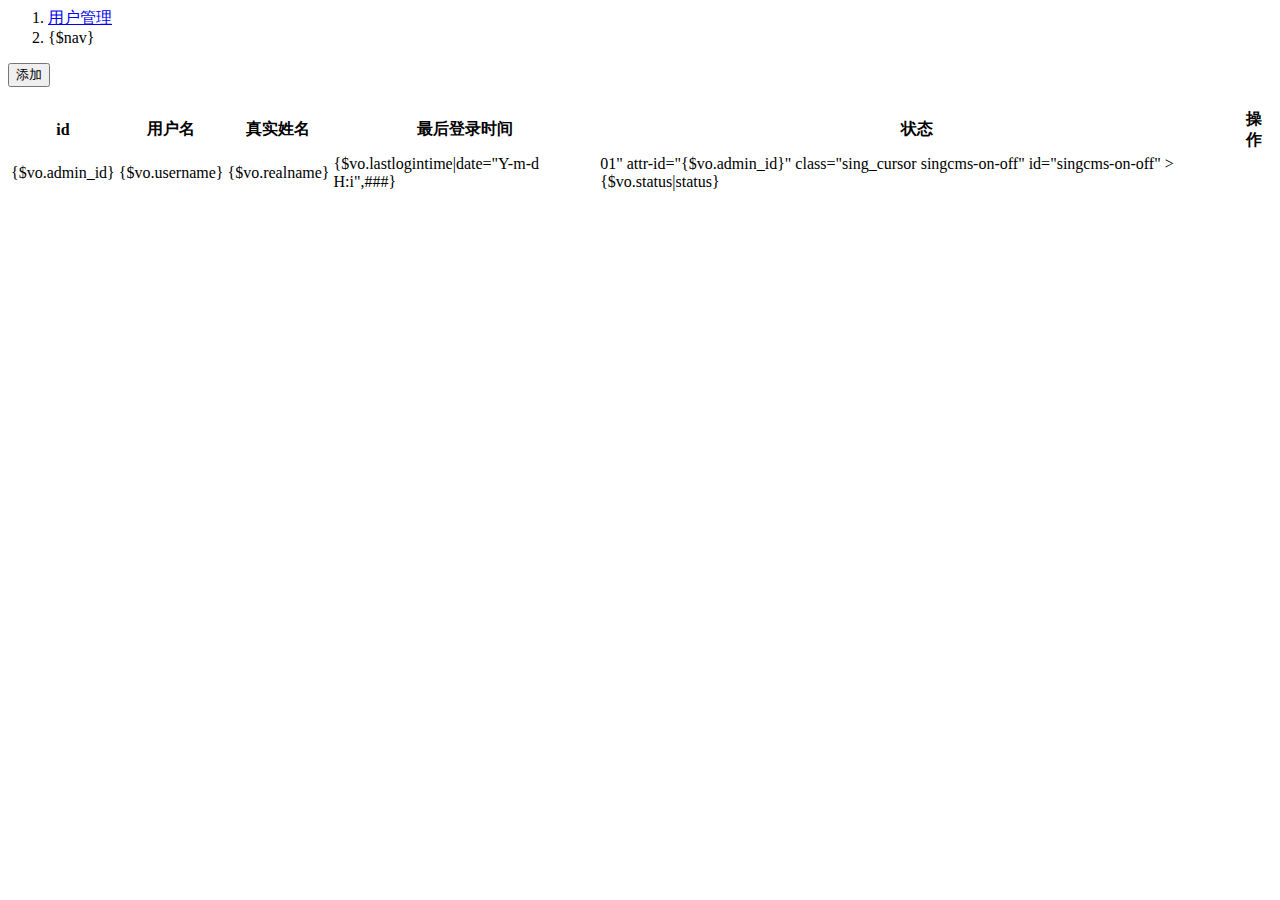
<file: workspace/Html/adminhtml/Admin/index.html>
<include file="Index/header" />
<body>

<div id="wrapper">

    <include file="Index/nav"/>

    <div id="page-wrapper">

    <div class="container-fluid">

        <!-- Page Heading -->
        <div class="row">
            <div class="col-lg-12">

                <ol class="breadcrumb">
                    <li>
                        <i class="fa fa-dashboard"></i>  <a href="/admin.php?c=admin">用户管理</a>
                    </li>
                    <li class="active">
                        <i class="fa fa-table"></i>{$nav}
                    </li>
                </ol>
            </div>
        </div>
        <!-- /.row -->
        
        <div>
          <button  id="button-add" type="button" class="btn btn-primary dropdown-toggle" data-toggle="dropdown" aria-haspopup="true" aria-expanded="false"><span class="glyphicon glyphicon-plus" aria-hidden="true"></span>添加 </button>
        </div>
        <div class="row">
            <div class="col-lg-6">
                <h3></h3>
                <div class="table-responsive">
                    <form id="singcms-listorder">
                    <table class="table table-bordered table-hover singcms-table">
                        <thead>
                        <tr>
                            <th>id</th>
                            <th>用户名</th>
                            <th>真实姓名</th>
                            <th>最后登录时间</th>
                            <th>状态</th>
                            <th>操作</th>
                        </tr>
                        </thead>
                        <tbody>
                        <volist name="admins" id="vo">
                            <tr>
                                
                                <td>{$vo.admin_id}</td>
                                <td>{$vo.username}</td>
                                <td>{$vo.realname}</td>
                                <td>{$vo.lastlogintime|date="Y-m-d H:i",###}</td>
                                <td><span  attr-status="<if condition="$vo['status'] eq 1">0<else/>1</if>"  attr-id="{$vo.admin_id}" class="sing_cursor singcms-on-off" id="singcms-on-off" >{$vo.status|status}</span></td>
                                <td>    <a href="javascript:void(0)" attr-id="{$vo.admin_id}" id="singcms-delete"  attr-a="admin" attr-message="删除"><span class="glyphicon glyphicon-remove-circle" aria-hidden="true"></span></a></td>
                            </tr>
                        </volist>

                        </tbody>
                    </table>
                    </form>
                    
                </div>
            </div>

        </div>
        <!-- /.row -->
    </div>
    <!-- /.container-fluid -->

</div>
<!-- /#page-wrapper -->

</div>
<!-- /#wrapper -->
<!-- Morris Charts JavaScript -->
<script>
    var SCOPE = {
        'add_url' : '/admin.php?c=admin&a=add',
        'edit_url' : '/admin.php?c=admin&a=edit',
        'set_status_url' : '/admin.php?c=admin&a=setStatus',
        'index_url' : '/',

    }
</script>

<include file="Index/footer" />
</file>
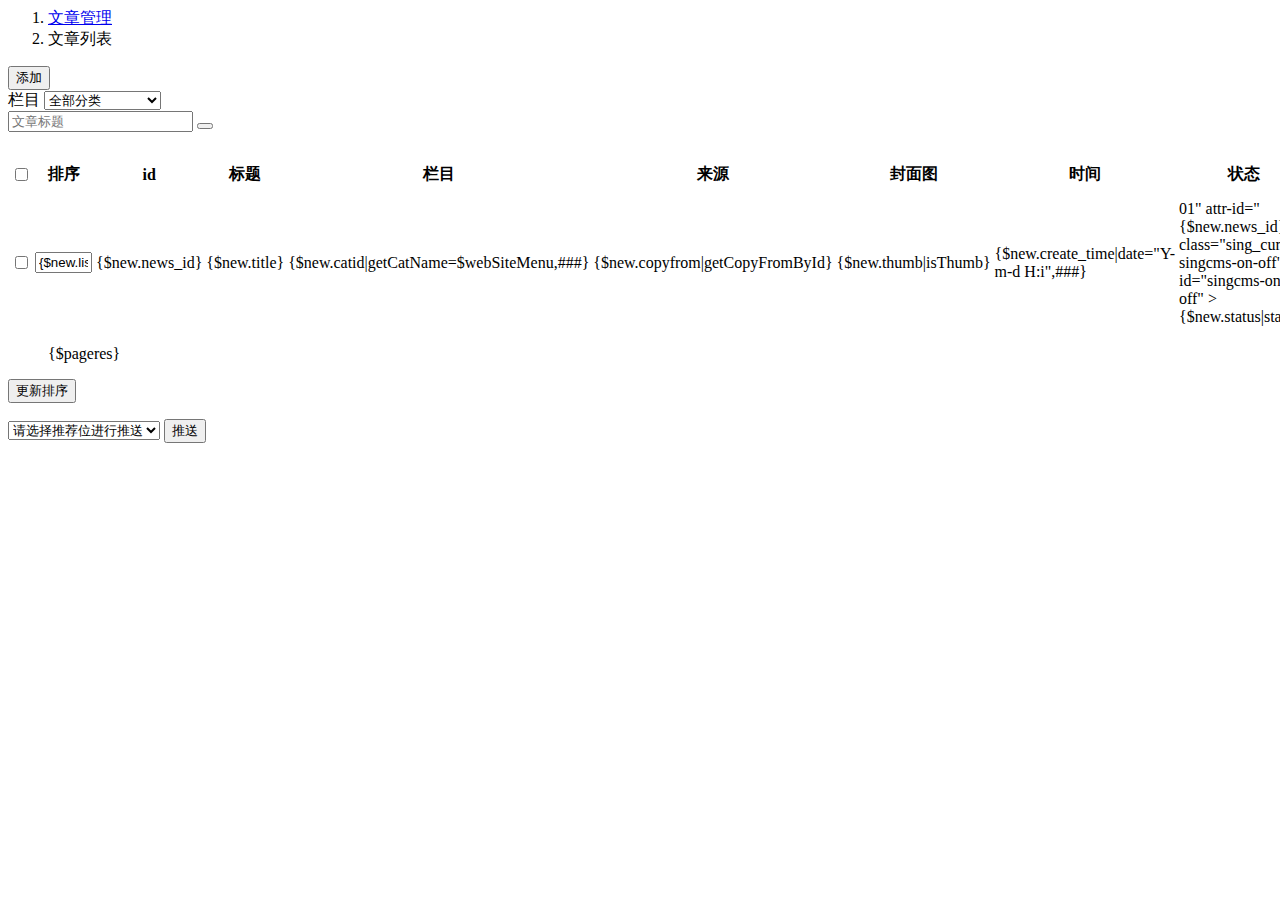
<file: workspace/Html/adminhtml/Content/index.html>
<include file="Index/header" />
<body>
<div id="wrapper">

  <include file="Index/nav"/>
  <div id="page-wrapper">

    <div class="container-fluid" >

      <!-- Page Heading -->
      <div class="row">
        <div class="col-lg-12">

          <ol class="breadcrumb">
            <li>
              <i class="fa fa-dashboard"></i>  <a href="/admin.php?c=content">文章管理</a>
            </li>
            <li class="active">
              <i class="fa fa-table"></i>文章列表
            </li>
          </ol>
        </div>
      </div>
      <!-- /.row -->
      <div >
        <button  id="button-add" type="button" class="btn btn-primary dropdown-toggle" data-toggle="dropdown" aria-haspopup="true" aria-expanded="false"><span class="glyphicon glyphicon-plus" aria-hidden="true"></span>添加 </button>
      </div>
      <div class="row">
        <form action="/admin.php" method="get">
          <div class="col-md-3">
            <div class="input-group">
              <span class="input-group-addon">栏目</span>
              <select class="form-control" name="catid">
                <option value='' >全部分类</option>
                <foreach name="webSiteMenu" item="sitenav">
                  <option value="{$sitenav.menu_id}" >{$sitenav.name}</option>
                </foreach>
              </select>
            </div>
          </div>
          <input type="hidden" name="c" value="content"/>
          <input type="hidden" name="a" value="index"/>
          <div class="col-md-3">
            <div class="input-group">
              <input class="form-control" name="title" type="text" value="" placeholder="文章标题" />
                <span class="input-group-btn">
                  <button id="sub_data" type="submit" class="btn btn-primary"><i class="glyphicon glyphicon-search"></i></button>
                </span>
            </div>
          </div>
        </form>
      </div>
      <div class="row">
        <div class="col-lg-6">
          <h3></h3>
          <div class="table-responsive">
            <form id="singcms-listorder">
              <table class="table table-bordered table-hover singcms-table">
                <thead>
                <tr>
                  <th id="singcms-checkbox-all" width="10"><input type="checkbox"/></th>
                  <th width="14">排序</th><!--6.7-->
                  <th>id</th>
                  <th>标题</th>
                  <th>栏目</th>
                  <th>来源</th>
                  <th>封面图</th>
                  <th>时间</th>
                  <th>状态</th>
                  <th>操作</th>
                </tr>
                </thead>
                <tbody>
                <volist name="news" id="new">
                  <tr>
                    <td><input type="checkbox" name="pushcheck" value="{$new.news_id}"></td>
                    <td><input size=4 type='text'  name='listorder[{$new.news_id}]' value="{$new.listorder}"/></td><!--6.7-->
                    <td>{$new.news_id}</td>
                    <td>{$new.title}</td>
                    <td>{$new.catid|getCatName=$webSiteMenu,###}</td>
                    <td>{$new.copyfrom|getCopyFromById}</td>
                    <td>
                      {$new.thumb|isThumb}
                    </td>
                    <td>{$new.create_time|date="Y-m-d H:i",###}</td>
                    <td><span  attr-status="<if condition="$new['status'] eq 1">0<else/>1</if>"  attr-id="{$new.news_id}" class="sing_cursor singcms-on-off" id="singcms-on-off" >{$new.status|status}</span></td>
                    <td><span class="sing_cursor glyphicon glyphicon-edit" aria-hidden="true" id="singcms-edit" attr-id="{$new.news_id}" ></span>
                      <a href="javascript:void(0)" id="singcms-delete"  attr-id="{$new.news_id}"  attr-message="删除">
                        <span class="glyphicon glyphicon-remove-circle" aria-hidden="true"></span>
                      </a>
                      <a target="_blank" href="/index.php?c=detail&a=view&id={$new.news_id}" class="sing_cursor glyphicon glyphicon-eye-open" aria-hidden="true"  ></a>

                    </td>
                  </tr>
                </volist>

                </tbody>
              </table>
              <nav>

              <ul >
                {$pageres}
              </ul>

            </nav>
              <div>
                <button  id="button-listorder" type="button" class="btn btn-primary dropdown-toggle" ><span class="glyphicon glyphicon-resize-vertical" aria-hidden="true"></span>更新排序</button>
              </div>
            </form>
            <div class="input-group">
              <select class="form-control" name="position_id" id="select-push">
                <option value="0">请选择推荐位进行推送</option>
                <foreach name="positions" item="position">
                  <option value="{$position.id}">{$position.name}</option>
                </foreach>
              </select>
              <button id="singcms-push" type="button" class="btn btn-primary">推送</button>
            </div>

          </div>
        </div>

      </div>
      <!-- /.row -->



    </div>
    <!-- /.container-fluid -->

  </div>
  <!-- /#page-wrapper -->

</div>
<!-- /#wrapper -->
<script>
  var SCOPE = {
    'edit_url' : '/admin.php?c=content&a=edit',
    'add_url' : '/admin.php?c=content&a=add',
    'set_status_url' : '/admin.php?c=content&a=setStatus',
    'sing_news_view_url' : '/index.php?c=view',
    'listorder_url' : '/admin.php?c=content&a=listorder',
    'push_url' : '/admin.php?c=content&a=push',
  }
</script>
<include file="Index/footer" />
</file>
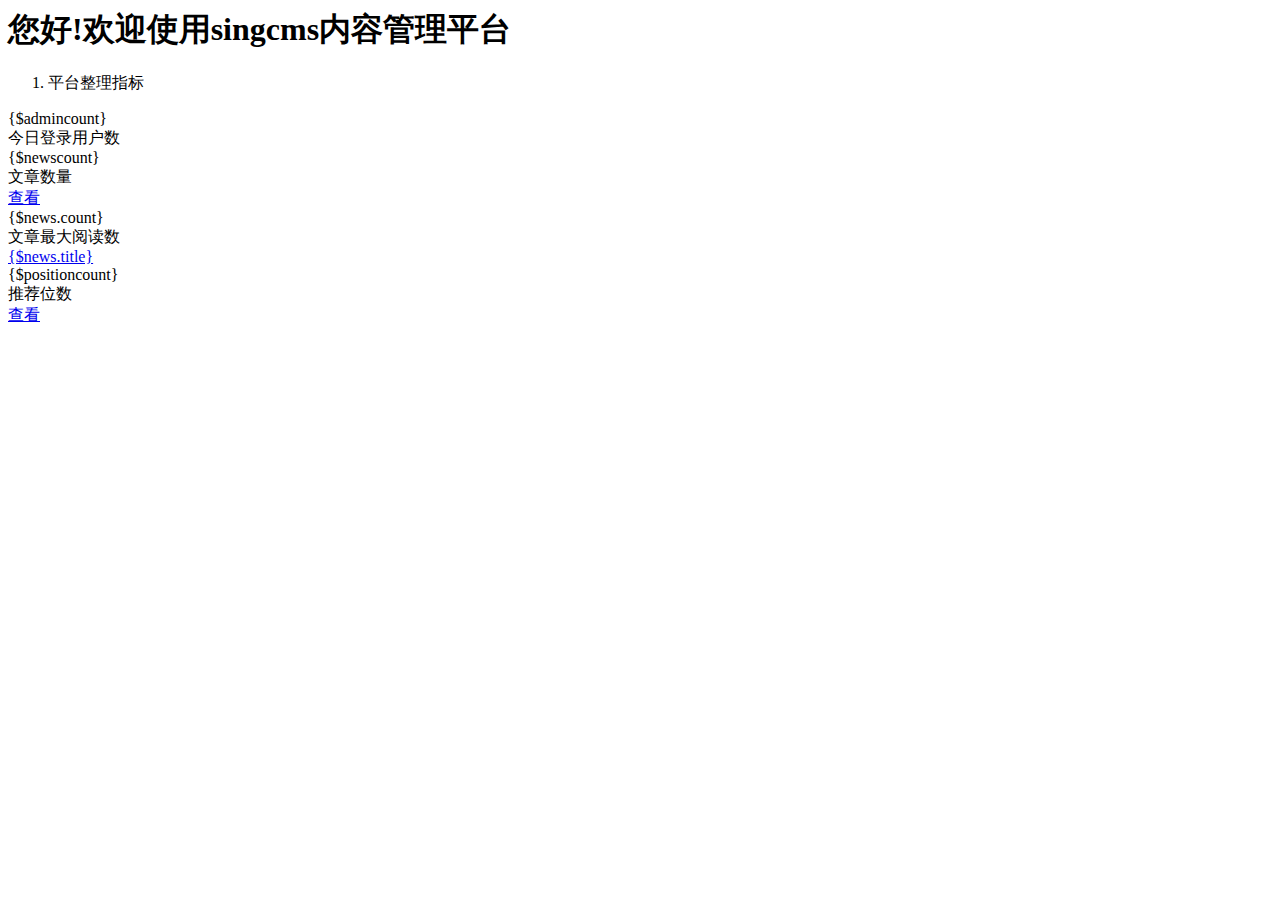
<file: workspace/Html/adminhtml/Index/index.html>
<include file="Index/header" />
<body>

<div id="wrapper">

    <include file="Index/nav"/>

<div id="page-wrapper">

    <div class="container-fluid">

        <!-- Page Heading -->
        <div class="row">
            <div class="col-lg-12">
                <h1 class="page-header">
                    您好<?php echo getLoginUsername()?>!欢迎使用singcms内容管理平台
                </h1>
                <ol class="breadcrumb">
                    <li class="active">
                        <i class="fa fa-dashboard"></i> 平台整理指标
                    </li>
                </ol>
            </div>
        </div>


        <div class="row">
            <div class="col-lg-3 col-md-6">
                <div class="panel panel-primary">
                    <div class="panel-heading">
                        <div class="row">
                            <div class="col-xs-3">
                                <i class="fa fa-comments fa-5x"></i>
                            </div>
                            <div class="col-xs-9 text-right">
                                <div class="huge">{$admincount}</div>
                                <div>今日登录用户数</div>
                            </div>
                        </div>
                    </div>
                    
                        <div class="panel-footer">
                            <span class="pull-left"></span>
                            <span class="pull-right"><i class="fa fa-arrow-circle-right"></i></span>
                            <div class="clearfix"></div>
                        </div>
                    
                </div>
            </div>
            <div class="col-lg-3 col-md-6">
                <div class="panel panel-green">
                    <div class="panel-heading">
                        <div class="row">
                            <div class="col-xs-3">
                                <i class="fa fa-tasks fa-5x"></i>
                            </div>
                            <div class="col-xs-9 text-right">
                                <div class="huge">{$newscount}</div>
                                <div>文章数量</div>
                            </div>
                        </div>
                    </div>
                    <a href="/admin.php?c=content&a=index">
                        <div class="panel-footer">
                            <span class="pull-left">查看</span>
                            <span class="pull-right"><i class="fa fa-arrow-circle-right"></i></span>
                            <div class="clearfix"></div>
                        </div>
                    </a>
                </div>
            </div>
            <div class="col-lg-3 col-md-6">
                <div class="panel panel-yellow">
                    <div class="panel-heading">
                        <div class="row">
                            <div class="col-xs-3">
                                <i class="fa glyphicon glyphicon-asterisk  fa-5x"></i>
                            </div>
                            <div class="col-xs-9 text-right">
                                <div class="huge">{$news.count}</div>
                                <div>文章最大阅读数</div>
                            </div>
                        </div>
                    </div>
                    <a target="_blank" href="/index.php?c=detail&id={$news.news_id}">
                        <div class="panel-footer">
                            <span class="pull-left"></span>
                            <span class="pull-right"><i class="fa fa-arrow-circle-right"></i></span>
                            <div class="clearfix">{$news.title}</div>
                        </div>
                    </a>
                </div>
            </div>
            <div class="col-lg-3 col-md-6">
                <div class="panel panel-red">
                    <div class="panel-heading">
                        <div class="row">
                            <div class="col-xs-3">
                                <i class="fa fa-support fa-5x"></i>
                            </div>
                            <div class="col-xs-9 text-right">
                                <div class="huge">{$positioncount}</div>
                                <div>推荐位数</div>
                            </div>
                        </div>
                    </div>
                    <a href="/admin.php?c=position">
                        <div class="panel-footer">
                            <span class="pull-left">查看</span>
                            <span class="pull-right"><i class="fa fa-arrow-circle-right"></i></span>
                            <div class="clearfix"></div>
                        </div>
                    </a>
                </div>
            </div>
        </div>




    </div>
    <!-- /.container-fluid -->

</div>
<!-- /#page-wrapper -->
<!-- Morris Charts JavaScript -->

</div>
    <!-- /#wrapper -->

<include file="Index/footer" />
</file>
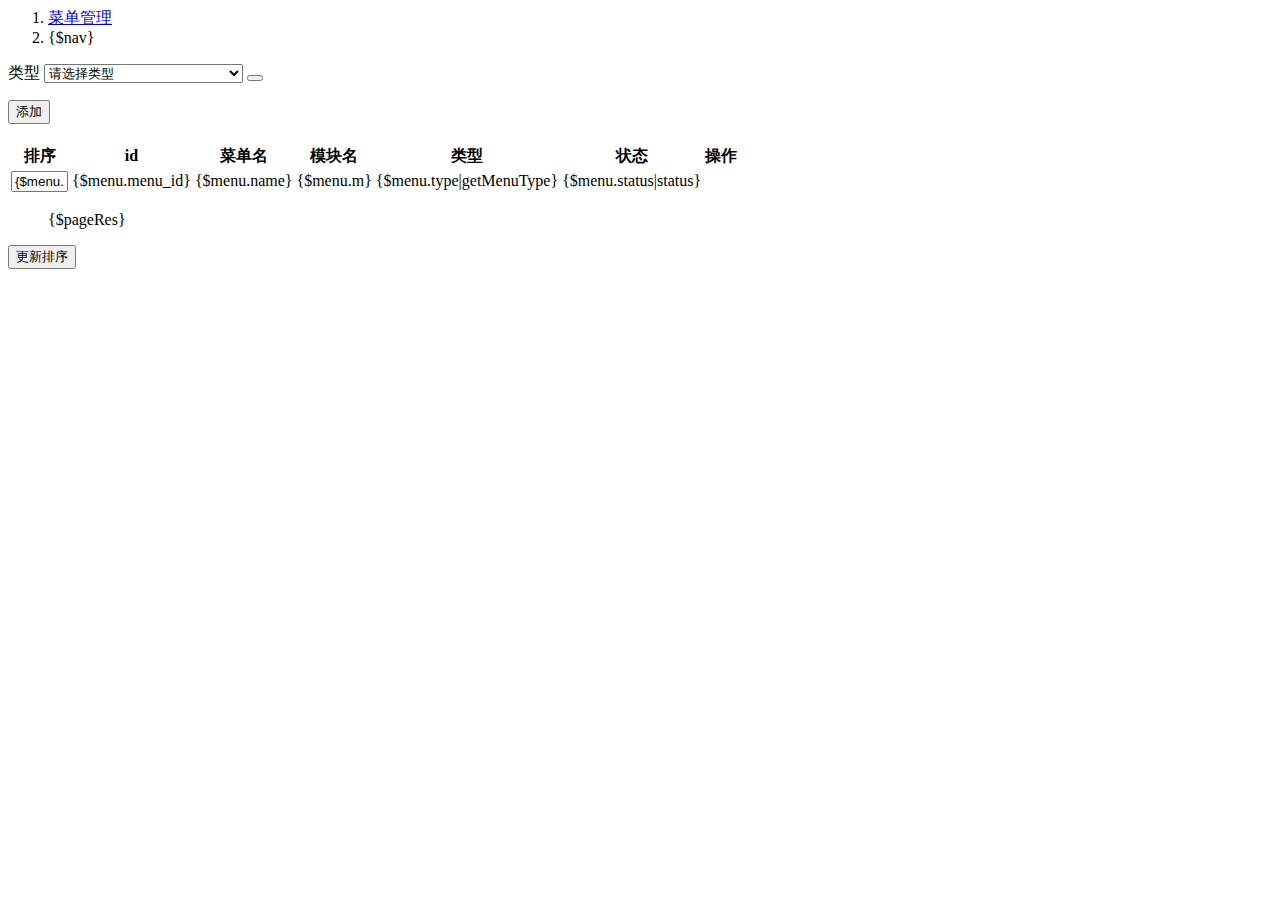
<file: workspace/Html/adminhtml/Menu/index.html>
<include file="Index/header" />
<body>

<div id="wrapper">

    <include file="Index/nav"/>

    <div id="page-wrapper">

    <div class="container-fluid" >

        <!-- Page Heading -->
        <div class="row">
            <div class="col-lg-12">

                <ol class="breadcrumb">
                    <li>
                        <i class="fa fa-dashboard"></i>  <a href="/admin.php?c=menu">菜单管理</a>
                    </li>
                    <li class="active">
                        <i class="fa fa-table"></i>{$nav}
                    </li>
                </ol>
            </div>
        </div>
        <!-- /.row -->
        <div class="row">
            <form action="/admin.php" method="get">

                <div class="input-group">
                    <span class="input-group-addon">类型</span>
                    <select class="form-control" name="type">
                        <option value='' >请选择类型</option>

                        <option value="1" <if condition="$type eq 1">selected="selected"</if>>后台菜单</option>
                        <option value="0" <if condition="$type eq 0">selected="selected"</if>>前端导航</option>
                    <lect>
                </div>

                <input type="hidden" name="c" value="menu"/>
                <input type="hidden" name="a" value="index"/>
                <span class="input-group-btn">
                  <button id="sub_data" type="submit" class="btn btn-primary"><i class="glyphicon glyphicon-search"></i><tton>
                </span>

            </form>
        </div>
        <div>
          <button  id="button-add" type="button" class="btn btn-primary dropdown-toggle" data-toggle="dropdown" aria-haspopup="true" aria-expanded="false"><span class="glyphicon glyphicon-plus" aria-hidden="true"></span>添加 </button>
        </div>
        <div class="row">
            <div class="col-lg-6">
                <h3></h3>
                <div class="table-responsive">
                    <form id="singcms-listorder">
                    <table class="table table-bordered table-hover singcms-table">
                        <thead>
                        <tr>
                            <th width="14">排序</th>
                            <th>id</th>
                            <th>菜单名</th>
                            <th>模块名</th>
                            <th>类型</th>
                            <th>状态</th>
                            <th>操作</th>
                        </tr>
                        </thead>
                        <tbody>
                        <volist name="menus" id="menu">
                            <tr>
                                <td><input size="4" type="text" name="listorder[{$menu.menu_id}]" value="{$menu.listorder}"/></td>
                                <td>{$menu.menu_id}</td>
                                <td>{$menu.name}</td>
                                <td>{$menu.m}</td>
                                <td>{$menu.type|getMenuType}</td>
                                <td>{$menu.status|status}</td>
                                <td><span class="glyphicon glyphicon-edit" aria-hidden="true" id="singcms-edit" attr-id="{$menu.menu_id}"></span>    <a href="javascript:void(0)" attr-id="{$menu.menu_id}" id="singcms-delete"  attr-a="menu" attr-message="删除"><span class="glyphicon glyphicon-remove-circle" aria-hidden="true"></span></a></td>
                            </tr>
                        </volist>

                        </tbody>
                    </table>
                    </form>
                    <nav>
                        <ul class="pagination">
                            {$pageRes}
                        </ul>
                    </nav>
                    <div>
                        <button  id="button-listorder" type="button" class="btn btn-primary dropdown-toggle" ><span class="glyphicon glyphicon-plus" aria-hidden="true"></span>更新排序 </button>
                    </div>
                </div>
            </div>

        </div>
        <!-- /.row -->



    </div>
    <!-- /.container-fluid -->

</div>
<!-- /#page-wrapper -->

</div>
<!-- /#wrapper -->
<!-- Morris Charts JavaScript -->
<script>

    var SCOPE = {
        'add_url' : '/admin.php?c=menu&a=add',
        'edit_url' : '/admin.php?c=menu&a=edit',
        'set_status_url' : '/admin.php?c=menu&a=setStatus',
        'listorder_url' : '/admin.php?c=menu&a=listorder',

    }
</script>
<include file="Index/footer" />
</file>
